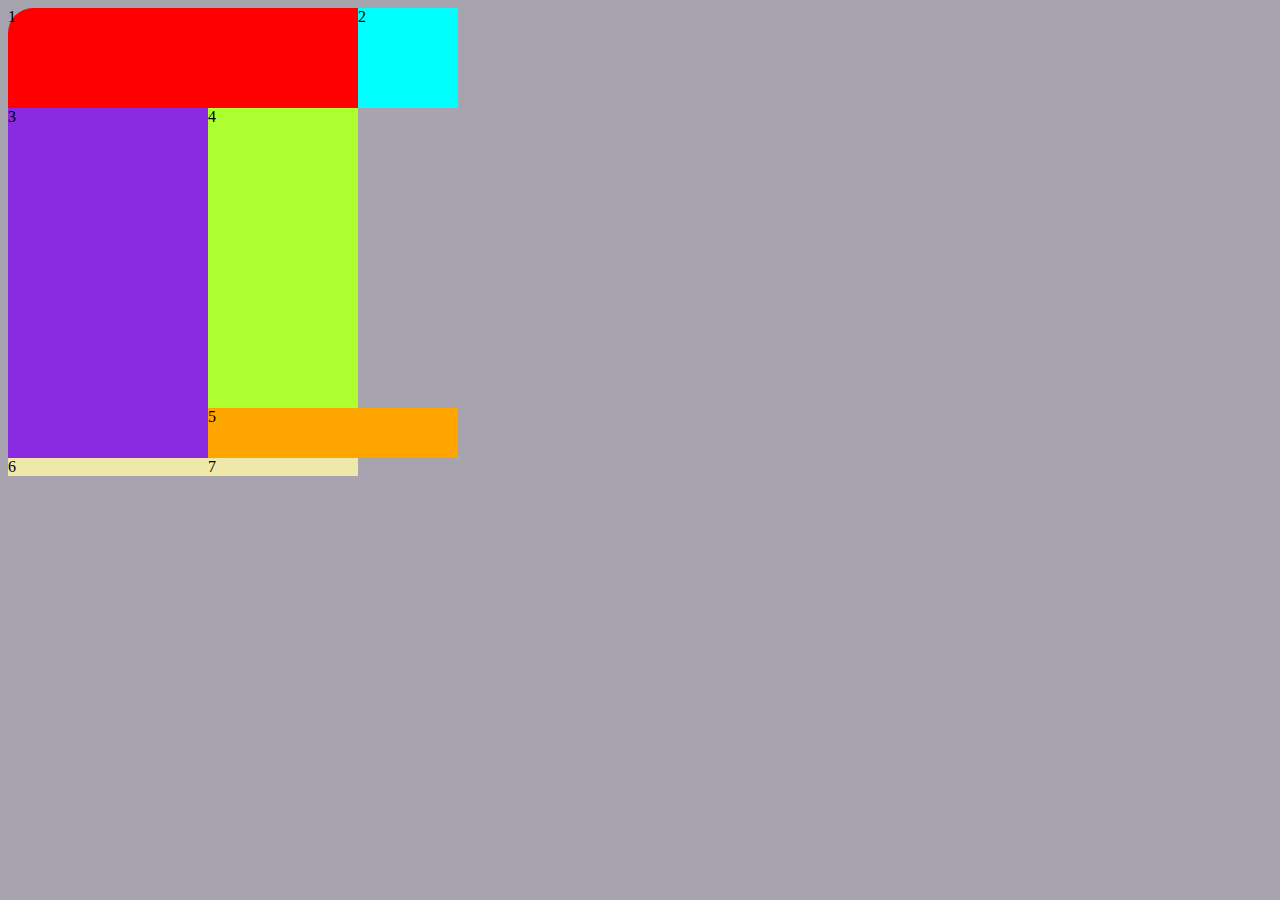
<file: section06/index.html>
<!DOCTYPE html>
<html lang="en">
<head>
  <meta charset="UTF-8">
  <meta name="viewport" content="width=device-width, initial-scale=1.0">
  <link rel="stylesheet" href="style.css">
  <title>Document</title>
</head>
<body>
  <div class="wrapper">
    <div class="item1">1</div>
    <div class="item2">2</div>
    <div class="item3">3</div>
    <div class="item4">4</div>
    <div class="item5">5</div>
    <div class="item6">6</div>
    <div class="item6">7</div>
  </div>

</body>
</html>
</file>
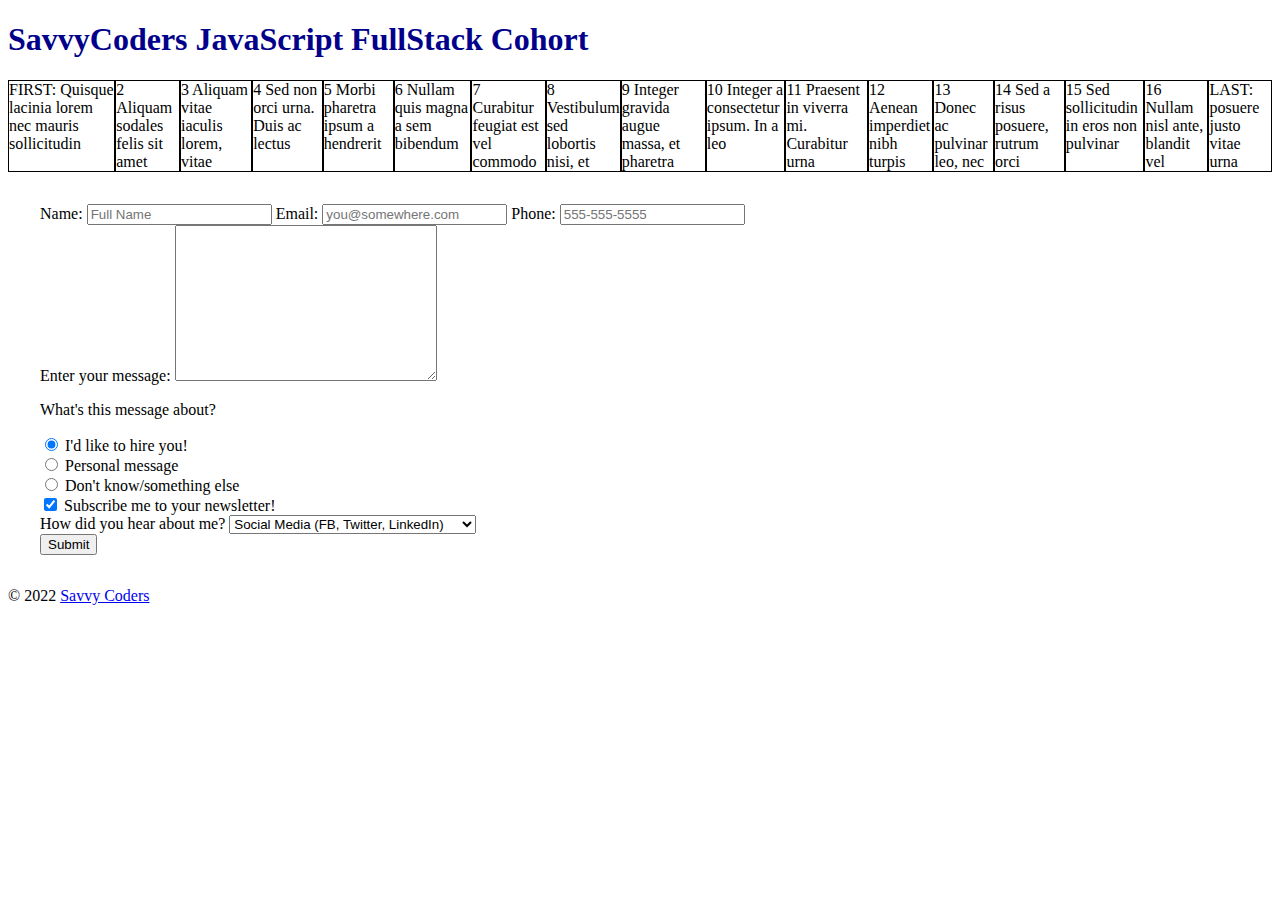
<file: section05/5.2/index.html>
<!DOCTYPE html>
<html lang="en">
  <head>
    <meta charset="UTF-8" />
    <meta name="viewport" content="width=device-width, initial-scale=1.0" />
    <meta http-equiv="X-UA-Compatible" content="ie=edge" />
    <title>Savvy Coders Aug. 2020 Cohort</title>
    <link rel="stylesheet" href="style.css" />
    <link
      href="https://fonts.googleapis.com/css2?family=Cedarville+Cursive&family=Roboto&display=swap"
      rel="stylesheet"
    />
  </head>
  <body>
    <header>
      <h1>SavvyCoders JavaScript FullStack Cohort</h1>
    </header>

    <!-- <content class="responsive flex"> -->
      <!--
      Comment-out the line above, and uncomment the line below
      to turn on the FLEX functionality
      -->
      <content class="responsive flex">
      <div id="block1">
        FIRST: Quisque lacinia lorem nec mauris sollicitudin
      </div>
      <div id="block2">2 Aliquam sodales felis sit amet</div>
      <div id="block3">3 Aliquam vitae iaculis lorem, vitae</div>
      <div id="block4">4 Sed non orci urna. Duis ac lectus</div>
      <div id="block5">5 Morbi pharetra ipsum a hendrerit</div>
      <div id="block6">6 Nullam quis magna a sem bibendum</div>
      <div id="block7">7 Curabitur feugiat est vel commodo</div>
      <div id="block8">8 Vestibulum sed lobortis nisi, et</div>
      <div id="block9">9 Integer gravida augue massa, et pharetra</div>
      <div id="block10">10 Integer a consectetur ipsum. In a leo</div>
      <div id="block11">11 Praesent in viverra mi. Curabitur urna</div>
      <div id="block12">12 Aenean imperdiet nibh turpis</div>
      <div id="block13">13 Donec ac pulvinar leo, nec</div>
      <div id="block14">14 Sed a risus posuere, rutrum orci</div>
      <div id="block15">15 Sed sollicitudin in eros non pulvinar</div>
      <div id="block16">16 Nullam nisl ante, blandit vel</div>
      <div id="block17">LAST: posuere justo vitae urna</div>
    </content>

    <!-- Basic Form. Comment it out when using the Better Form -->
    <!-- <form>
      <input type="text" required />
      <input type="password" />
      <input type="email" />
      <input type="submit" />
    </form> -->

    <!-- "Better" Form. Uncomment this section during Activity 2-->
    <form action="" method="POST">
      <label for="name">Name:</label>
      <input type="text" name="name" id="name" placeholder="Full Name" required />

      <label for="email">Email:</label>
      <input type="email" name="email" id="email" placeholder="you@somewhere.com" />

      <label for="fone">Phone:</label>
      <input type="tel" name="fone" id="fone" placeholder="555-555-5555" />

      <div>
        <label for="msg">Enter your message:</label>
        <textarea name="msg" id="msg" cols="30" rows="10"></textarea>
      </div>

      <div>
        <p>What's this message about?</p>
        <div>
          <input
            type="radio"
            name="subject"
            value="professional"
            id="pro"
            checked
          />
          <label for="pro">I'd like to hire you!</label>
        </div>
        <div>
          <input type="radio" name="subject" value="personal" id="personal" />
          <label for="personal">Personal message</label>
        </div>
        <div>
          <input type="radio" name="subject" value="other" />
          <label>Don't know/something else</label>
        </div>
      </div>

      <input type="checkbox" name="optIn" value="trusting" id="news" checked />
      <label for="news">Subscribe me to your newsletter!</label>

      <div>
        <label for="marketing">How did you hear about me?</label>
        <select name="marketing" id="marketing">
          <optgroup label="Online">
            <option value="social">Social Media (FB, Twitter, LinkedIn)</option>
            <option value="github">Online Portfolio (GitHub)</option>
            <option value="search">Search Engine</option>
            <option value="email">Email</option>
          </optgroup>
          <optgroup label="In-Person">
            <option value="networking">We met at a networking event</option>
            <option value="referral">Personal referral</option>
            <option value="random">We met somewhere else</option>
          </optgroup>
          <option value="other">Other</option>
        </select>
      </div>

      <input type="submit" value="Submit" />
    </form>
<div id="userInput"></div>
    <footer>
      &copy; 2022 <a href="https://savvycoders.com/">Savvy Coders</a>
    </footer>

    <!-- Activity 4 - Form Handling: Uncomment the JS link -->
    <script src="./index.js"></script>
  </body>
</html>
</file>
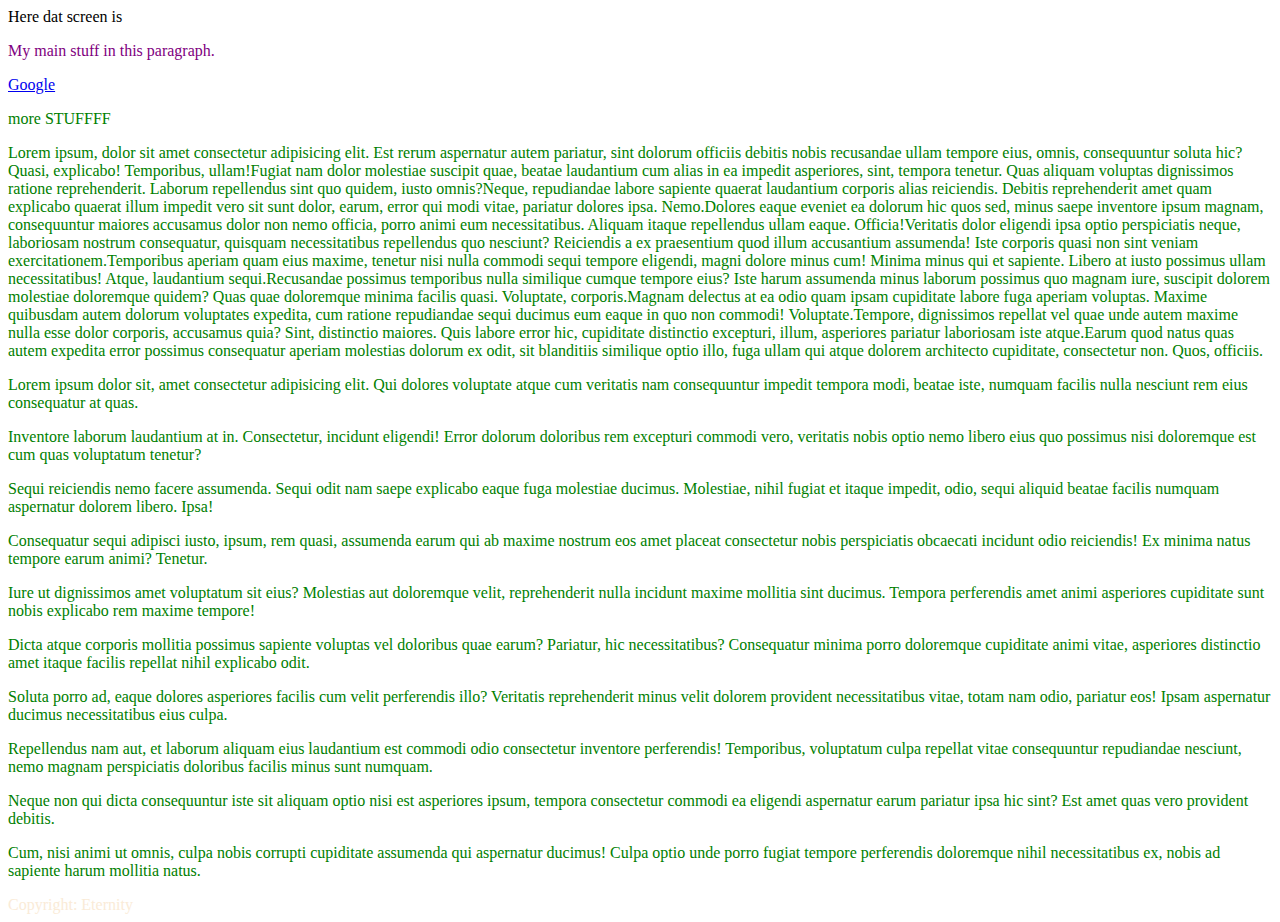
<file: section05/5.3/index.html>
<!DOCTYPE html>
<html lang="en">
<head>
  <meta charset="UTF-8">
  <meta name="viewport" content="width=device-width, initial-scale=1.0">
  <link rel="stylesheet" href="./style.css">
  <title>Document</title>
</head>
<body>
  <div class="screen">Here dat screen is</div>
<div class="section" id="main">
  <p>My main stuff in this paragraph.</p>
  <a href="http://www.google.com">Google</a>
</div>
<div class="section">
  <p>more STUFFFF </p>
  <p>
    <p><span>Lorem ipsum, dolor sit amet consectetur adipisicing elit. Est rerum aspernatur autem pariatur, sint dolorum officiis debitis nobis recusandae ullam tempore eius, omnis, consequuntur soluta hic? Quasi, explicabo! Temporibus, ullam!</span><span>Fugiat nam dolor molestiae suscipit quae, beatae laudantium cum alias in ea impedit asperiores, sint, tempora tenetur. Quas aliquam voluptas dignissimos ratione reprehenderit. Laborum repellendus sint quo quidem, iusto omnis?</span><span>Neque, repudiandae labore sapiente quaerat laudantium corporis alias reiciendis. Debitis reprehenderit amet quam explicabo quaerat illum impedit vero sit sunt dolor, earum, error qui modi vitae, pariatur dolores ipsa. Nemo.</span><span>Dolores eaque eveniet ea dolorum hic quos sed, minus saepe inventore ipsum magnam, consequuntur maiores accusamus dolor non nemo officia, porro animi eum necessitatibus. Aliquam itaque repellendus ullam eaque. Officia!</span><span>Veritatis dolor eligendi ipsa optio perspiciatis neque, laboriosam nostrum consequatur, quisquam necessitatibus repellendus quo nesciunt? Reiciendis a ex praesentium quod illum accusantium assumenda! Iste corporis quasi non sint veniam exercitationem.</span><span>Temporibus aperiam quam eius maxime, tenetur nisi nulla commodi sequi tempore eligendi, magni dolore minus cum! Minima minus qui et sapiente. Libero at iusto possimus ullam necessitatibus! Atque, laudantium sequi.</span><span>Recusandae possimus temporibus nulla similique cumque tempore eius? Iste harum assumenda minus laborum possimus quo magnam iure, suscipit dolorem molestiae doloremque quidem? Quas quae doloremque minima facilis quasi. Voluptate, corporis.</span><span>Magnam delectus at ea odio quam ipsam cupiditate labore fuga aperiam voluptas. Maxime quibusdam autem dolorum voluptates expedita, cum ratione repudiandae sequi ducimus eum eaque in quo non commodi! Voluptate.</span><span>Tempore, dignissimos repellat vel quae unde autem maxime nulla esse dolor corporis, accusamus quia? Sint, distinctio maiores. Quis labore error hic, cupiditate distinctio excepturi, illum, asperiores pariatur laboriosam iste atque.</span><span>Earum quod natus quas autem expedita error possimus consequatur aperiam molestias dolorum ex odit, sit blanditiis similique optio illo, fuga ullam qui atque dolorem architecto cupiditate, consectetur non. Quos, officiis.</span></p>
  </p>
  <p>Lorem ipsum dolor sit, amet consectetur adipisicing elit. Qui dolores voluptate atque cum veritatis nam consequuntur impedit tempora modi, beatae iste, numquam facilis nulla nesciunt rem eius consequatur at quas.</p>
  <p>Inventore laborum laudantium at in. Consectetur, incidunt eligendi! Error dolorum doloribus rem excepturi commodi vero, veritatis nobis optio nemo libero eius quo possimus nisi doloremque est cum quas voluptatum tenetur?</p>
  <p>Sequi reiciendis nemo facere assumenda. Sequi odit nam saepe explicabo eaque fuga molestiae ducimus. Molestiae, nihil fugiat et itaque impedit, odio, sequi aliquid beatae facilis numquam aspernatur dolorem libero. Ipsa!</p>
  <p>Consequatur sequi adipisci iusto, ipsum, rem quasi, assumenda earum qui ab maxime nostrum eos amet placeat consectetur nobis perspiciatis obcaecati incidunt odio reiciendis! Ex minima natus tempore earum animi? Tenetur.</p>
  <p>Iure ut dignissimos amet voluptatum sit eius? Molestias aut doloremque velit, reprehenderit nulla incidunt maxime mollitia sint ducimus. Tempora perferendis amet animi asperiores cupiditate sunt nobis explicabo rem maxime tempore!</p>
  <p>Dicta atque corporis mollitia possimus sapiente voluptas vel doloribus quae earum? Pariatur, hic necessitatibus? Consequatur minima porro doloremque cupiditate animi vitae, asperiores distinctio amet itaque facilis repellat nihil explicabo odit.</p>
  <p>Soluta porro ad, eaque dolores asperiores facilis cum velit perferendis illo? Veritatis reprehenderit minus velit dolorem provident necessitatibus vitae, totam nam odio, pariatur eos! Ipsam aspernatur ducimus necessitatibus eius culpa.</p>
  <p>Repellendus nam aut, et laborum aliquam eius laudantium est commodi odio consectetur inventore perferendis! Temporibus, voluptatum culpa repellat vitae consequuntur repudiandae nesciunt, nemo magnam perspiciatis doloribus facilis minus sunt numquam.</p>
  <p>Neque non qui dicta consequuntur iste sit aliquam optio nisi est asperiores ipsum, tempora consectetur commodi ea eligendi aspernatur earum pariatur ipsa hic sint? Est amet quas vero provident debitis.</p>
  <p>Cum, nisi animi ut omnis, culpa nobis corrupti cupiditate assumenda qui aspernatur ducimus! Culpa optio unde porro fugiat tempore perferendis doloremque nihil necessitatibus ex, nobis ad sapiente harum mollitia natus.</p>

</div>
<footer>
  Copyright: Eternity
</footer>
</body>
<script src="./index.js"></script>
</html>
</file>
<file: section06/style.css>
.wrapper {
  display: grid;
  grid-template-columns: 200px 150px 100px ;
  grid-template-rows: 100px 300px 50px;
}

body {
  background-color: rgb(167, 164, 176);
}

.item1 {
  background-color: red;
  grid-column-start: 1;
  grid-column-end: 3;
  border-top-left-radius: 25px;
}

.item2 {
  background-color:aqua;
}

.item3 {
  background-color:blueviolet;
  grid-row-start: 2;
  grid-row-end: 4;
}
.item4 {
  background-color: greenyellow;
}

.item5 {
  background-color:orange;
  grid-column-start: 2;
  grid-column-end: 4;
}

.item6 {
  background-color:palegoldenrod;
}
</file>
<file: section05/5.2/style.css>
/*
	Several CSS sections will be added from activity 5
*/

header > h1 {
  color: darkblue;
}

body > form {
	margin: 2em;
}

/*  This styling sets up the flex container */
.flex {
  display: flex;
  justify-content: space-between;
}

/* this adds a border around the flex items */
.flex > * {
  border: 1px solid;
}


/* Activity 5.2.1: Media queries
  -Add CSS that removes the border around the flex items in the print preview*/

@media print{
  .flex > * {
    border: none;

  }
}
/* Activity 5.2.2: Media queries
  -Add CSS for when screen size is less than 700px */
@media (max-width: 700px){
  body {
    background-color: gray;

  }

}

/* Activity 5.2.3: Media queries
  -Add CSS that checks for device hover capabilities */
@media (hover:hover) {
  * :hover {
    color: antiquewhite
  }
}

@media (min-width: 2000px) {
  * {
    color:orange;
  }
}
</file>
<file: section05/5.3/style.css>
body {
  background-image: url(https://image.api.playstation.com/vulcan/ap/rnd/202104/1423/zfFB85tBPxhTLmVdd5dhnS3T.jpg);
 background-size: cover;
background-repeat: no-repeat;
background-attachment: fixed;
}

/* .screen {
  position: absolute;
  top: 0;
  left: 0;
width: 100%;
height: 100%;
background-color: rgba(100,100,100, .5);
z-index: -1; */

}


div {
  color: brown;
}

.section {
  color: green
}

#main {
  color: purple
}

footer {
  color: antiquewhite;
}
/* :root "This is a GLOBAL selector" */

.nav-links>li {
  display: inline;
  margin: 1rem;
  padding: .5rem;
  border-radius: .5rem;
  background-color: grey;

}
</file>
